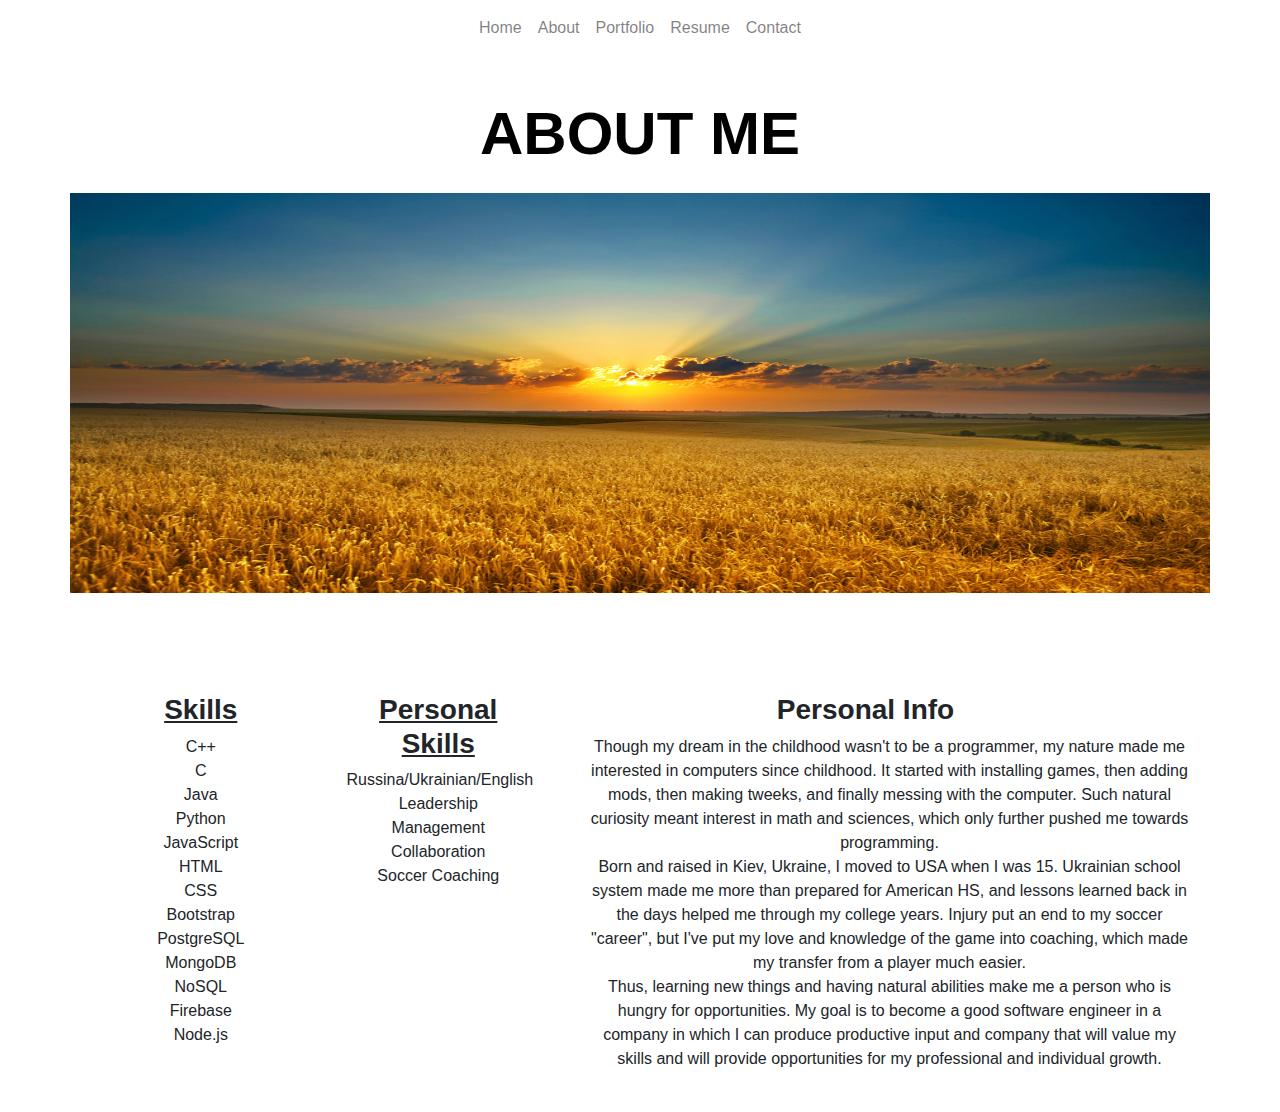
<file: about/index.html>
<html>
    <head>
        <!--Standard reqs-->
        <meta charset="utf-8">
        <title>About - Illia Shershun</title>
        <meta name="description" content="Digital Portfolio of Illia Shershun, PSU CS Student">
        <meta name="viewport" content="width=device-width, initial-scale=1, shrink-to-fit=no">
        <link rel="shortcut icon" type="image/x-icon" href="../favicon.ico">
        <!--Bootsteap CDN-->
        <link rel="stylesheet" href="https://stackpath.bootstrapcdn.com/bootstrap/4.3.1/css/bootstrap.min.css" integrity="sha384-ggOyR0iXCbMQv3Xipma34MD+dH/1fQ784/j6cY/iJTQUOhcWr7x9JvoRxT2MZw1T" crossorigin="anonymous">
        <!--Bootstrap and other js-->
        <script src="https://code.jquery.com/jquery-3.3.1.slim.min.js" integrity="sha384-q8i/X+965DzO0rT7abK41JStQIAqVgRVzpbzo5smXKp4YfRvH+8abtTE1Pi6jizo" crossorigin="anonymous"></script>
        <script src="https://cdnjs.cloudflare.com/ajax/libs/popper.js/1.14.7/umd/popper.min.js" integrity="sha384-UO2eT0CpHqdSJQ6hJty5KVphtPhzWj9WO1clHTMGa3JDZwrnQq4sF86dIHNDz0W1" crossorigin="anonymous"></script>
        <script src="https://stackpath.bootstrapcdn.com/bootstrap/4.3.1/js/bootstrap.min.js" integrity="sha384-JjSmVgyd0p3pXB1rRibZUAYoIIy6OrQ6VrjIEaFf/nJGzIxFDsf4x0xIM+B07jRM" crossorigin="anonymous"></script>
        <!--CSS-->
        <link rel="stylesheet" href="../CSS/main.css">
    </head>
    <body>
        <!--Navbar-->
        <nav class="navbar navbar-expand-md navbar-light">
            <button class="navbar-toggler" type="button" data-toggle="collapse" data-target="navbarToggler">
                <span class="navbar-toggler-icon"></span>
            </button>
            <div class="collapse navbar-collapse" id="navbarToggler">
                <ul class="navbar-nav ml-auto mx-auto">
                    <li class="nav-item ml-auto">
                        <a class="nav-link" href="../">Home</a>
                    </li>
                    <li class="nav-item ml-auto">
                        <a class="nav-link" href="../about">About</a>
                    </li>
                    <li class="nav-item ml-auto">
                        <a class="nav-link" href="../portfolio">Portfolio</a>
                    </li>
                    <li class="nav-item ml-auto">
                        <a class="nav-link" href="../IMG/Resume.pdf" target="blank">Resume</a>
                    </li>
                    <li class="nav-item ml-auto">
                        <a class="nav-link" href="../contact">Contact</a>
                    </li>
                </ul>
            </div>
        </nav>
        <!--End Navbar-->
        <div class="container">
            <div class="row about">
                <div class="col-12 mb-4">
                    <div class="aboutName mx-3 text-center">
                        <h1 class="h1-about"><strong>About Me</strong></h1>
                    </div>
                </div>
            </div>
            <div class="row">
                <div class="topImage">
                    <img class="center-block" id="ukraineIMG" src="../IMG/ukraine.jpg">
                </div>
            </div>
            <div class="row">
                <!--Skills Column-->
                <div class="col-5 text-center">
                    <div class="row">
                        <!--CS Skills col-->
                        <div class="col-6">
                            <div class="skillsHead pl-4">
                                <h3 class="h3-skills"><strong>Skills</strong></h3>
                            </div>
                            <div class="skillsList pl-4">
                                <ul>
                                
                                    <li>C++</li>
                                    <li>C</li>
                                    <li>Java</li>
                                    <li>Python</li>
                                    <li>JavaScript</li>
                                    <li>HTML</li>
                                    <li>CSS</li>
                                    <li>Bootstrap</li>
                                    <li>PostgreSQL</li>
                                    <li>MongoDB</li>
                                    <li>NoSQL</li>
                                    <li>Firebase</li>
                                    <li>Node.js</li>
                                </ul>
                            </div>
                        </div>
                        <!--Personal Skills col-->
                        <div class="col-6">
                            <div class="skillsHead pl-4">
                                <h3 class="h3-skills"><strong>Personal Skills</strong></h3>
                            </div>
                            <div class="skillsList pl-4">
                                <ul>
                                    <li>Russina/Ukrainian/English</li>
                                    <li>Leadership</li>
                                    <li>Management</li>
                                    <li>Collaboration</li>
                                    <li>Soccer Coaching</li>
                                </ul>
                            </div>
                        </div>
                    </div>
                </div>
                <div class="col-7 text-center">
                    <div class="infoHead pr-4">
                        <h3 class="h3-infoHead"><strong>Personal Info</strong></h3>
                    </div>
                    <div class="infoBody pl-4">
                        Though my dream in the childhood wasn't to be a programmer, my nature made me interested
                        in computers since childhood. It started with installing games, then adding mods, then making tweeks,
                        and finally messing with the computer. Such natural curiosity meant interest in math and sciences, which 
                        only further pushed me towards programming. 
                        <br>
                        Born and raised in Kiev, Ukraine, I moved to USA when I was 15. Ukrainian school system made me more than
                        prepared for American HS, and lessons learned back in the days helped me through my college years. Injury
                        put an end to my soccer "career", but I've put my love and knowledge of the game into coaching, which made
                        my transfer from a player much easier. 
                        <br>
                        Thus, learning new things and having natural abilities make me a person who is hungry for opportunities. 
                        My goal is to become a good software engineer in a company in which I can produce productive input and 
                        company that will value my skills and will provide opportunities for my professional and individual growth. 
                    </div>
                </div>
            </div>
            <!--
            <div class="footer">
                <div class="row">
                    <div class="col4">
                        <div class="contact">
                            <a href="mailto:illiashershun@gmail.com">illiashershun@gmail.com</a>
                            <br>
                            <a href="tel:+15039951757">(503)-995-1757</a>
                        </div>
                    </div>
                </div>
            </div>
            -->
        </div>
        <!--
        <div class="footer">
            <div class="grid-wrapper">
                <div class="contact-info">
                    <p>
                        <a href="mailto:illiashershun@gmail.com">illiashershun@gmail.com</a>
                        <br>
                        <a href="tel:+15039951757">(503)-995-1757</a>
                    </p>
                </div>
                <div class="social-info">
                    <a href="https://github.com/gmillia">
                        <img class="logo-sm" src="../IMG/github.png">
                    </a>
                    <a href="https://www.linkedin.com/in/illia-shershun/">
                        <img class="logo-sm" src="../IMG/linkedin.png">
                    </a>
                    <a href="https://app.joinhandshake.com/users/8706199">
                        <img class="logo-sm" src="../IMG/handshake.png" style="background: none;">
                    </a>
                </div>
            </div>
        </div>
        -->
    </body>
</html>
</file>
<file: CSS/main.css>
html, body, .view
{
    height: 100%;
}

.view
{
    position: fixed;
    background-image: url('../IMG/background.jpg');
    background-repeat: no-repeat;
    background-size: cover;
    background-position: center center;
    min-height: 150%;
    min-width: 100%;
    height: auto;
    width: 100%;    
}

.navbar
{
    background: transparent;
}

h1
{
    letter-spacing: 8px;
    color:white;
}

h5{
    letter-spacing: 3px;
    color: white;
}

.container
{
    margin-top: 15%;
    margin-bottom: 15%;
}

.hr-light
{
    border-top: 3px solid white;
    width: 80px;
}

#portfBtn, #aboutBtn
{
    border: 1px solid black;
    cursor: pointer;
}

#portfBtn:hover, #aboutBtn:hover
{
    border: 1px solid white;
}

#portfBtn:active, #aboutBtn:active
{
    background: rgba(233, 155, 147, 0.603);
}

/*Footer*/
.footer
{
    border-top: 1px dashed black;
}




/*
.grid-wrapper
{
    display: grid;
    margin: 0 auto;
}

.footer .grid-wrapper {
    grid-template-columns: repeat(12, 1fr);
}

.contact-info
{
    grid-column: 2 / span 6;
    grid-row: 1;
}

.contact-info p {
    display: inline-block;
    margin-right: 30px;
    margin-bottom: 20px;
}

.contact-info p a
{
    font-size: 14px;
    text-decoration: none;
    padding: 5px 0;
}

.footer .social-info {
    grid-column: 2 / span 6;
    grid-row: 1;
    justify-self: end;
    align-self: center;
}

.footer .logo-sm {
    width: 20px;
    margin-left: 10px;
}
*/

/*About Page*/

.about{
    margin-top: -150px;
    border-bottom: 1px solid black;
    margin-bottom: -10px;;
}
.topImage
{
    width: 125%;
    height: auto;
    overflow: hidden;
    margin-top: 0px;
    margin-bottom: 100px;
}

#ukraineIMG
{
    max-width: 100%;
    max-height: 100%;
    width: 1400px;
    height: 400px;
}

.h1-about{
    margin-top: 0px;
}

.h1-about
{
    color: black;
    text-transform: uppercase;
    font-size: 60px;
    letter-spacing: 0px;
}

.h3-skills
{
    text-decoration: underline;
}

.col-5{
    min-height: 100px;
    width: 100%;
    height: 100%;
}

ul
{
    list-style: none;
    padding: 0;
}

.infoBody
{
    height: 100%;
    width: 100%;
}

/*Porfolio*/

.projects
{
    margin-top: 3%;
}

.ohsrank-card, .statdoc-card, .portal-card, .car-card
{
    background-image: url("../IMG/ohsrank.jpg");
    background-repeat: no-repeat;
    background-size: cover;
    background-position: center center;
    min-height: 100%;
    min-width: 100%;
    height: auto;
    width: 100%; 
}

.statdoc-card
{
    background-image: url("../IMG/statdoc.png");
}

.portal-card
{
    background-image: url("../IMG/portal.jpg");
}

.car-card
{
    background-image: url("../IMG/ml.jpg");
}

.fifa-card
{
    background-image: url("../IMG/fifa.jpg");
}

.btn
{
    cursor: pointer;
}

.btn-pink
{
    background: pink;
}

.btn-pink:hover
{
    background: rgb(245, 148, 164);
}

/*Contact form*/

.container-fluid
{
    position: relative;
    width: 100%;
    display: flex;
    align-items: center;
    flex-direction: column;
    text-align: center;
    background: white;
}

.contact-content
{
    background: rgb(230, 228, 228);
    margin-top: 50px;
    margin-bottom: 50px;
    width: 90%;
    padding-bottom: 75px;
}

/*For Cntact*/

.contact-name
{
    font-size: 75px;
}

/*Default margin for "get in touch.." on desktop*/
.contact-description
{
    margin-bottom: 100px;
}

/*For contact name*/
.email-name, .phone-name, .linkedin-name, .telegram-name
{
    margin-top: 15px;
    font-size: 25px;
    color: red;
}

/*Color for the fa icons*/
.fa-envelope-open, .fa-phone-alt, .fa-linkedin-in, .fa-telegram-plane
{
    color: plum;
}

/*Color on hover for fa icons*/
.fa-envelope-open:hover, .fa-phone-alt:hover, .fa-linkedin-in:hover, .fa-telegram-plane:hover
{
    color: rgb(182, 44, 182);
}

@media only screen and (max-width: 414px)
{
    /*Display in column style in mobile*/
    .contacts
    {
        display: flex;
        flex-direction: column !important;
    }

    /*Decrease space between "get in touch" and first contact method in mobile*/
    .contact-description
    {
        margin-bottom: 50px;
    }

    /*Space between mobile and other contact methods*/
    .phone 
    {
        margin-top: 20px;
        margin-bottom: 50px;  /*30px from email + 20px from top*/
    }

    /*Space between contact methods*/
    .linkedin, .email, .telegram
    {
        margin-bottom: 50px;
    }
}
</file>
